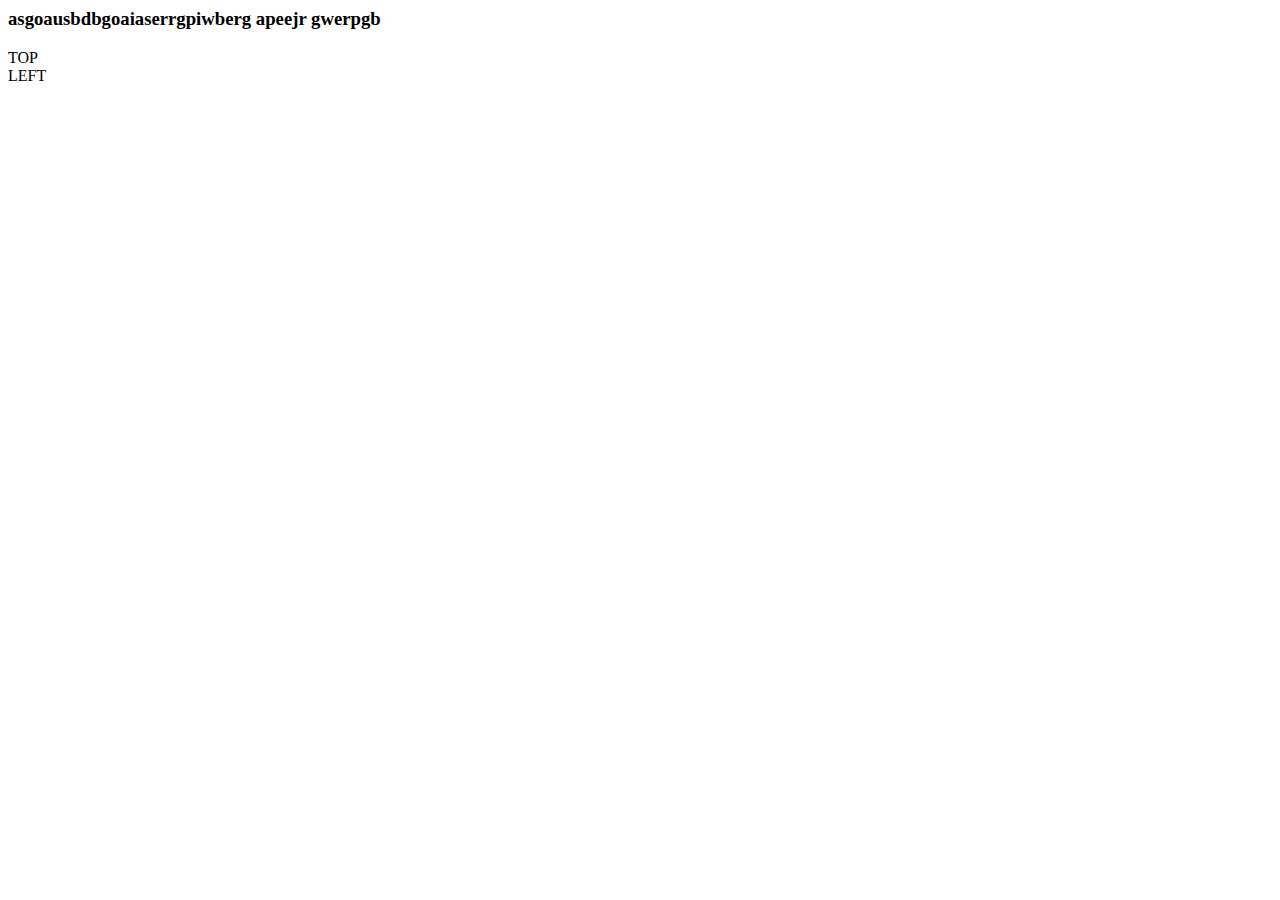
<file: language/oldfrench.html>
<html>
<html lang="en-US">
<HTML><HEAD><TITLE>Old French</TITLE></HEAD>
<body>
<h3>asgoausbdbgoaiaserrgpiwberg apeejr gwerpgb </h3>
<div class="top">
    TOP
</div>
<div class="left">
    LEFT
</div>
<div class="main">

</div>

</body>

    </html>
</file>
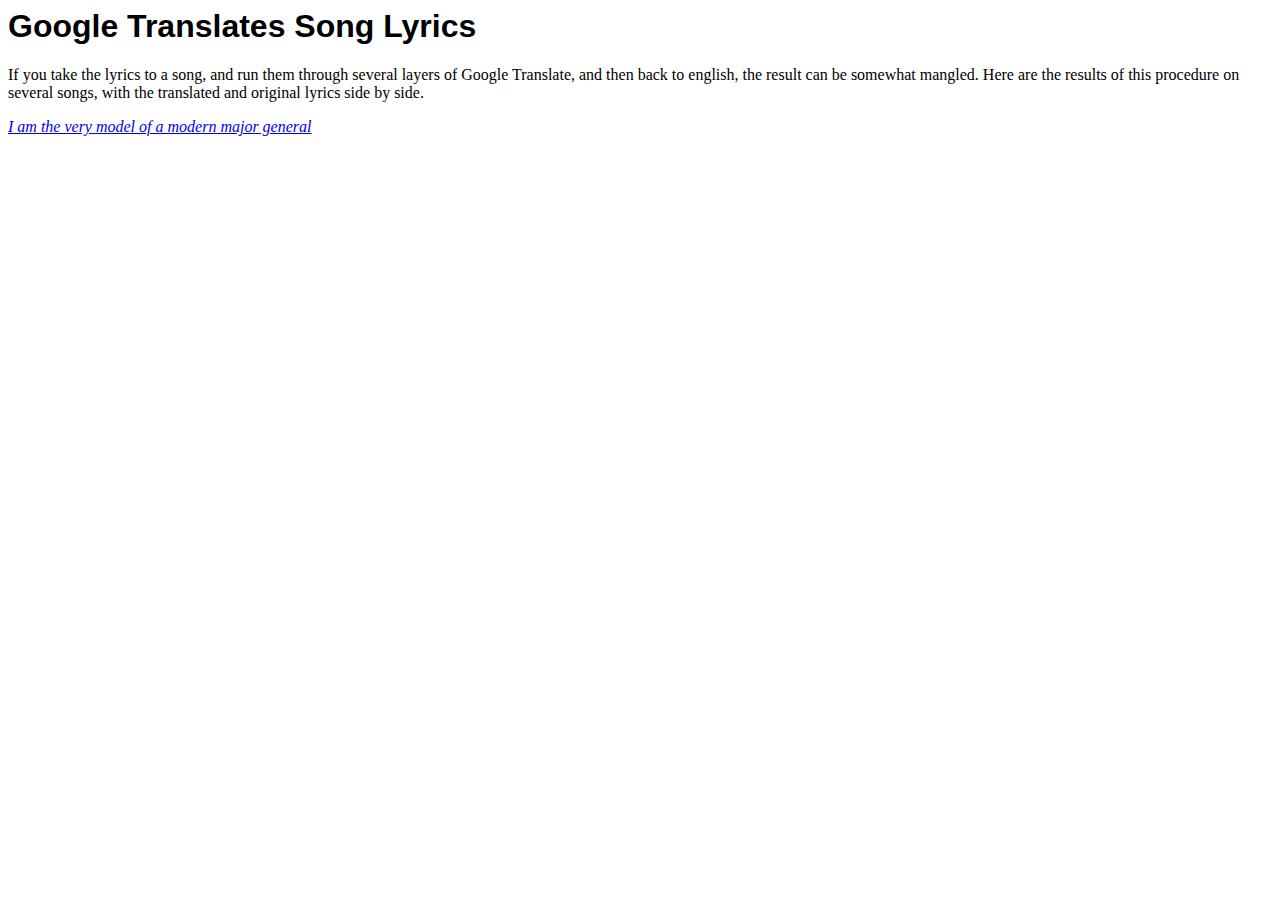
<file: pages/gtl.html>
<html>
<HTML><HEAD><TITLE>Google Translates Lyrics</TITLE></HEAD>
 <head>
 <link rel="stylesheet" type="text/css" href="../css/gtl.css">
  </head>
<h1>Google Translates Song Lyrics</h1>
<body>
<p style= "text-align=left"> If you take the lyrics to a song, and run them through several layers of Google Translate, and then back to english, the result can be somewhat mangled. Here are the results of this procedure on several songs, with the translated and original lyrics side by side. </p>
<div class="songlink"> 
<a href="http://kitkit.space/pages/modernmajorgeneral.html" style="font-style:italic"> I am the very model of a modern major general </a>

</body>
</html>
</file>
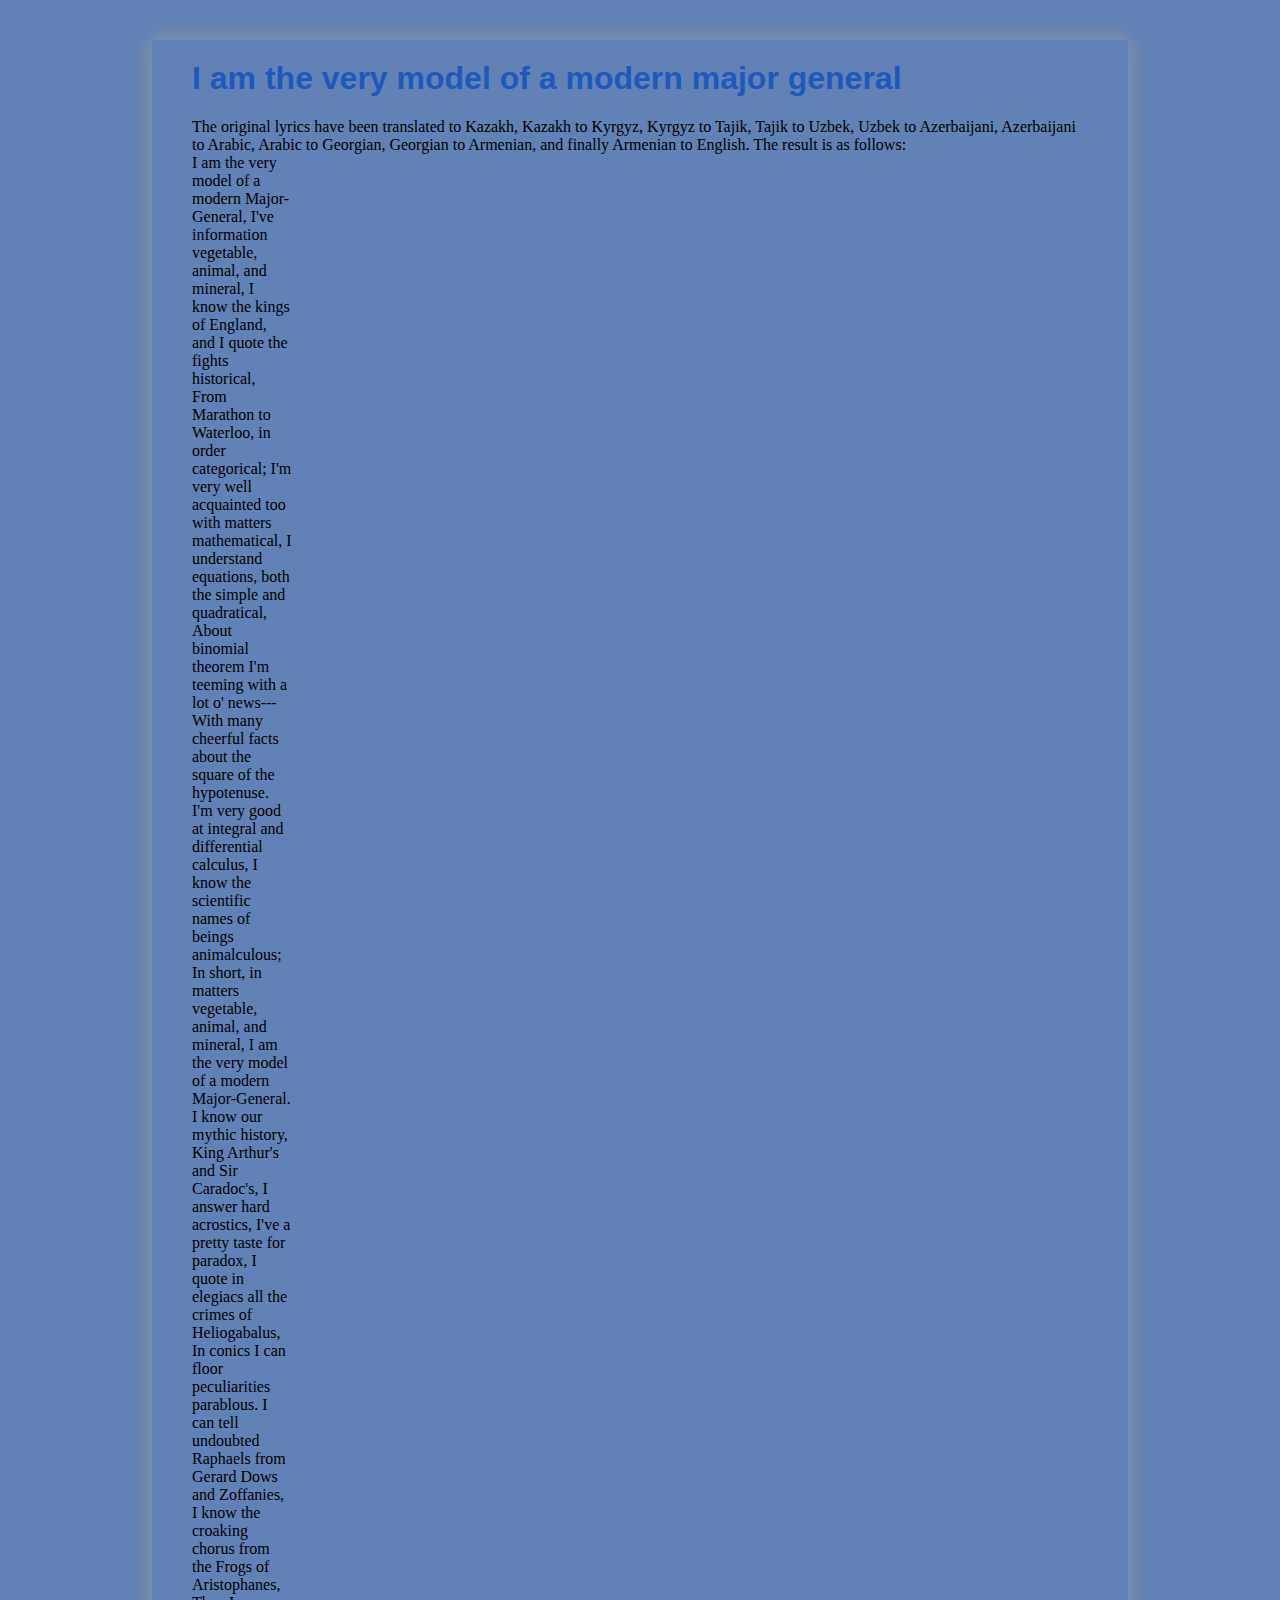
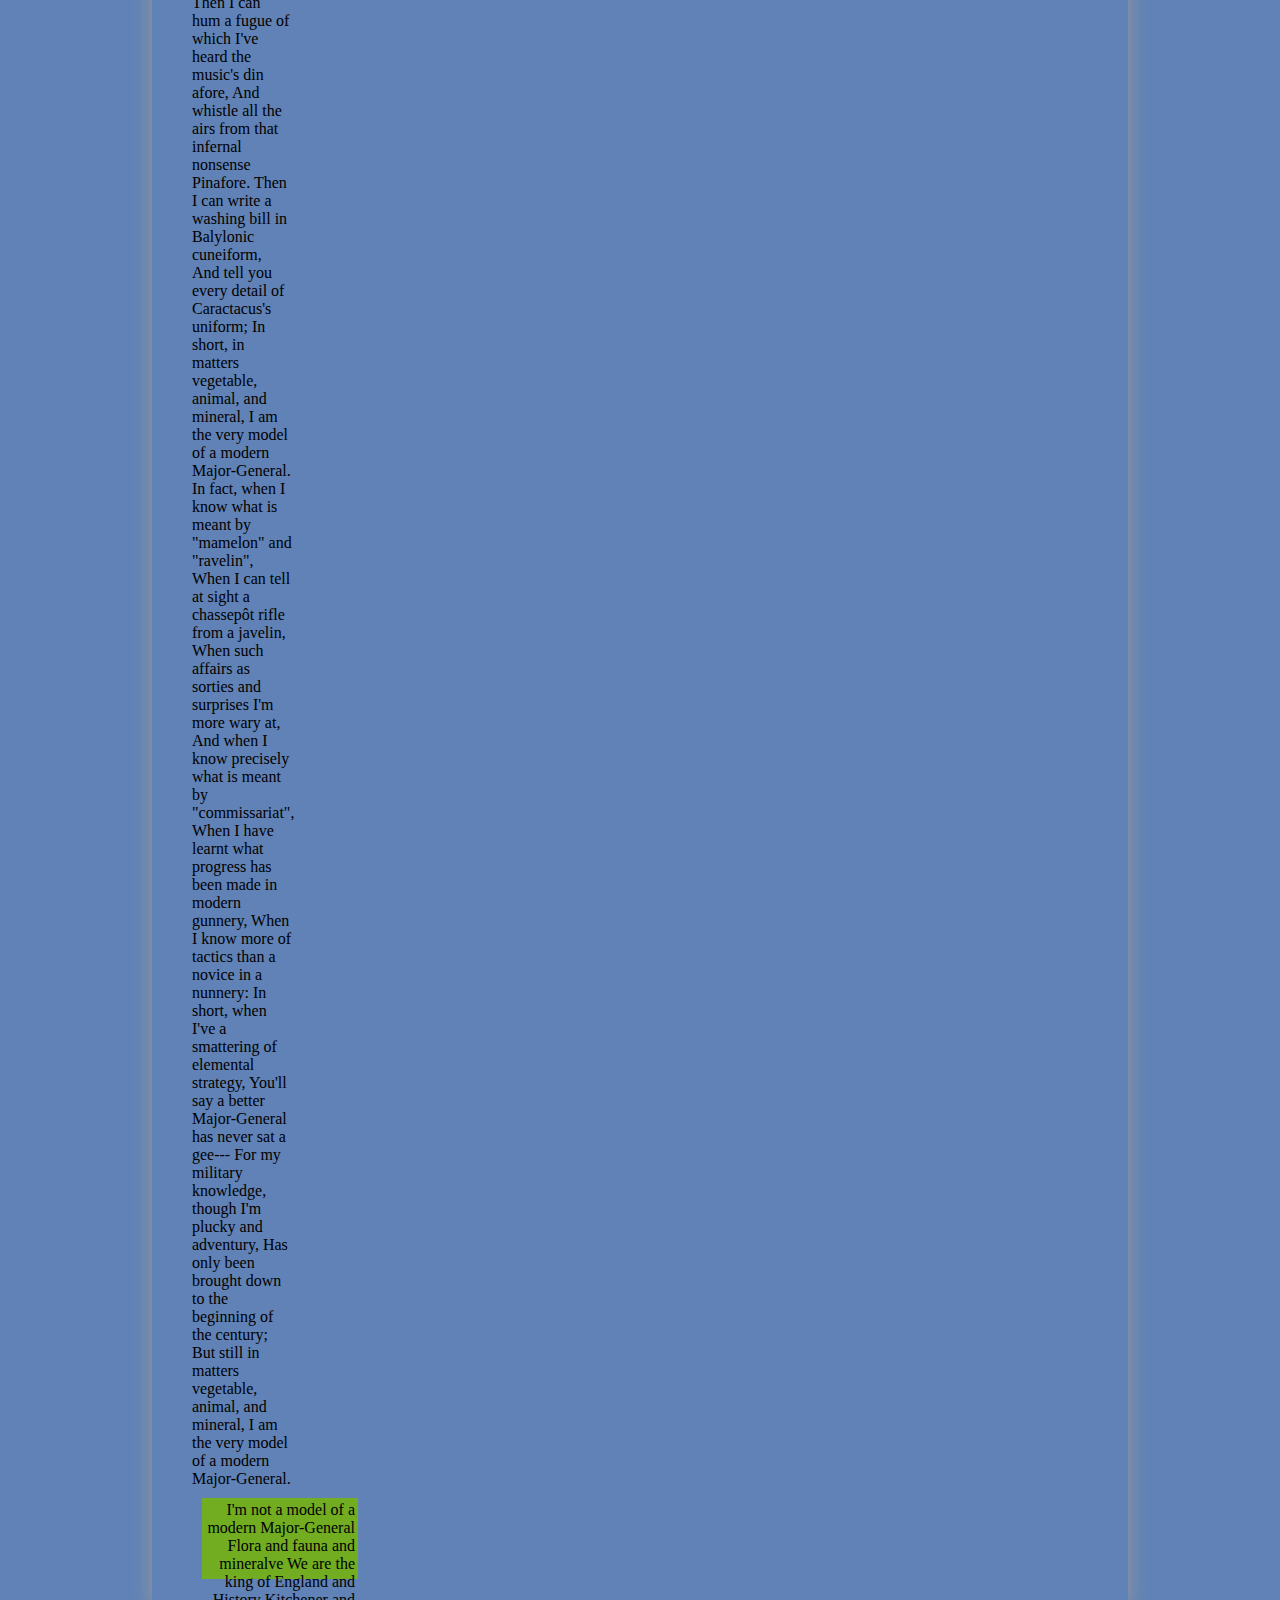
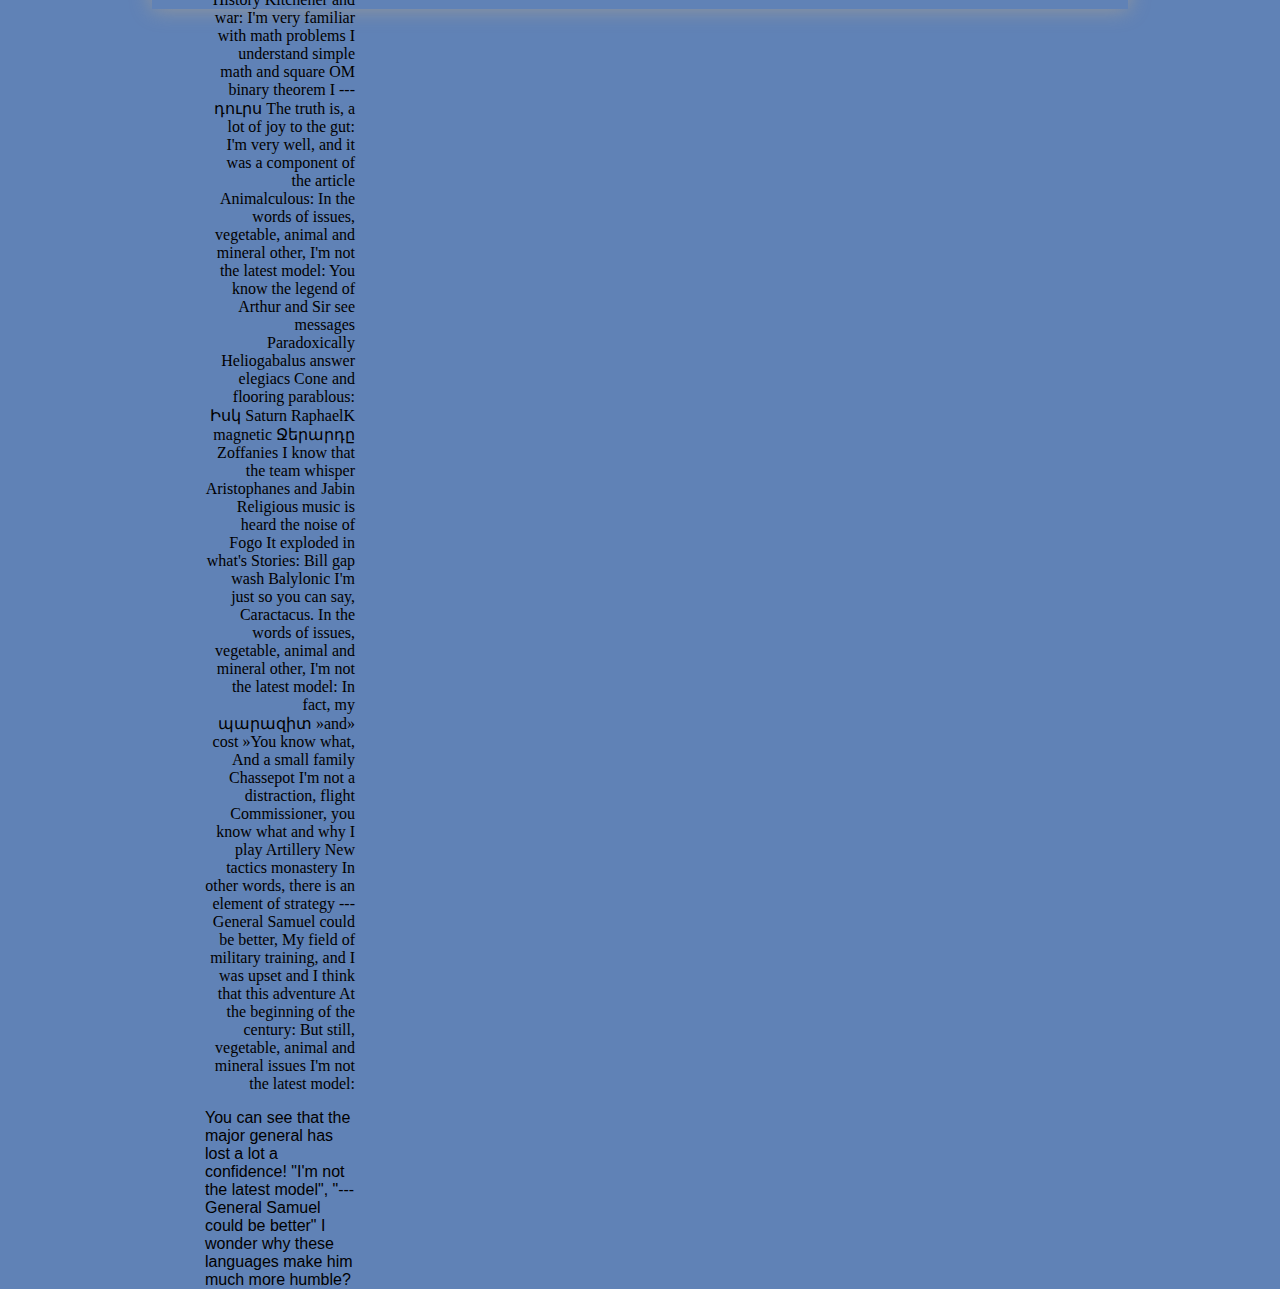
<file: pages/modernmajorgeneral.html>
<html>
   <head>
 <link rel="stylesheet" type="text/css" href="../css/googlesong.css">
  </head>
<body>
  <h1> I am the very model of a modern major general </h1>
The original lyrics have been translated to Kazakh, Kazakh to Kyrgyz, Kyrgyz to Tajik, <!--Because Google translate doesn't have Turkmen.--> Tajik to Uzbek, Uzbek to Azerbaijani, Azerbaijani to Arabic, <!-- to keep with the languages of the southern caucaus--> Arabic to Georgian, Georgian to Armenian, and finally Armenian to English. The result is as follows:

<div class="original">
I am the very model of a modern Major-General,
I've information vegetable, animal, and mineral,
I know the kings of England, and I quote the fights historical,
From Marathon to Waterloo, in order categorical;
I'm very well acquainted too with matters mathematical,
I understand equations, both the simple and quadratical,
About binomial theorem I'm teeming with a lot o' news---
With many cheerful facts about the square of the hypotenuse.

I'm very good at integral and differential calculus,
I know the scientific names of beings animalculous;
In short, in matters vegetable, animal, and mineral,
I am the very model of a modern Major-General.

I know our mythic history, King Arthur's and Sir Caradoc's,
I answer hard acrostics, I've a pretty taste for paradox,
I quote in elegiacs all the crimes of Heliogabalus,
In conics I can floor peculiarities parablous.
I can tell undoubted Raphaels from Gerard Dows and Zoffanies,
I know the croaking chorus from the Frogs of Aristophanes,
Then I can hum a fugue of which I've heard the music's din afore,
And whistle all the airs from that infernal nonsense Pinafore.

Then I can write a washing bill in Balylonic cuneiform,
And tell you every detail of Caractacus's uniform;
In short, in matters vegetable, animal, and mineral,
I am the very model of a modern Major-General.

In fact, when I know what is meant by "mamelon" and "ravelin",
When I can tell at sight a chassepôt rifle from a javelin,
When such affairs as sorties and surprises I'm more wary at,
And when I know precisely what is meant by "commissariat",
When I have learnt what progress has been made in modern gunnery,
When I know more of tactics than a novice in a nunnery:
In short, when I've a smattering of elemental strategy,
You'll say a better Major-General has never sat a gee---

For my military knowledge, though I'm plucky and adventury,
Has only been brought down to the beginning of the century;
But still in matters vegetable, animal, and mineral,
I am the very model of a modern Major-General.

  </div>

  <div class="translated">
    I'm not a model of a modern Major-General
Flora and fauna and mineralve
We are the king of England and History
Kitchener and war:
I'm very familiar with math problems
I understand simple math and square
OM binary theorem I --- դուրս
The truth is, a lot of joy to the gut:

I'm very well, and it was a component of the article
Animalculous:
In the words of issues, vegetable, animal and mineral other,
I'm not the latest model:

You know the legend of Arthur and Sir see messages
Paradoxically
Heliogabalus answer elegiacs
Cone and flooring parablous:
Իսկ Saturn RaphaelK magnetic Ջերարդը Zoffanies
I know that the team whisper Aristophanes and Jabin
Religious music is heard the noise of Fogo
It exploded in what's Stories:

Bill gap wash Balylonic
I'm just so you can say, Caractacus.
In the words of issues, vegetable, animal and mineral other,
I'm not the latest model:

In fact, my պարազիտ »and» cost »You know what,
And a small family Chassepot
I'm not a distraction, flight
Commissioner, you know what and why
I play Artillery
New tactics monastery
In other words, there is an element of strategy
--- General Samuel could be better,

My field of military training, and I was upset and I think that this adventure
At the beginning of the century:
But still, vegetable, animal and mineral issues
I'm not the latest model:
    <p> You can see that the major general has lost a lot a confidence! "I'm not the latest model", "--- General Samuel could be better"
    I wonder why these languages make him much more humble? </p> 
  </div>
   
  </body>
</html>
</file>
<file: css/gtl.css>
h1{ font-family:helvetica;
}
p.songlink{
font-style: italic;
}
</file>
<file: css/googlesong.css>
h1{
color: #1d59ba;
font-family: Arial;
}
p{
text-align:left;
font-family:Arial;
}
.original {
    text-align: left;
    width: 100px;
    margin-right: 8px;
}

body {
  width: 70%;
  margin: 40px auto;
  background-color: #6082B6;
  padding: 20px 40px;
  box-shadow: 0 0 20px #999;
    }
.translated {
    display: inline-block;
    background-color: #72AD21;
    width: 150px;
    height: 75px;
    margin: 10px;
    border: 3px solid #73AD21;
    text-align:right;
}
</file>
